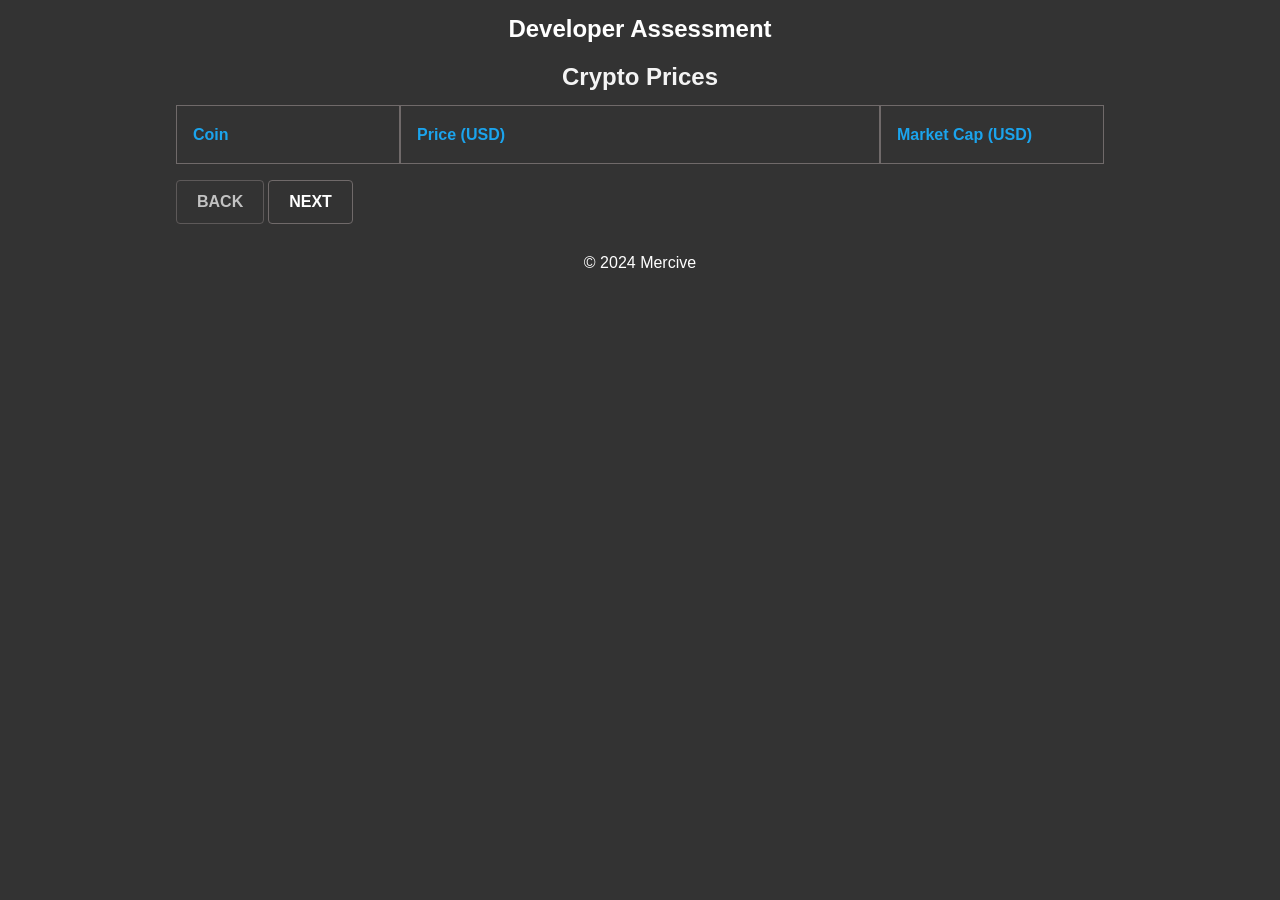
<file: exercises/CryptoPrices/src/index.html>
<!DOCTYPE html>
<html lang="en">
  <head>
    <meta charset="UTF-8" />
    <meta name="viewport" content="width=device-width, initial-scale=1.0" />
    <meta http-equiv="X-UA-Compatible" content="ie=edge" />
    <title>Developer Assessment</title>
    <!-- Link to the CSS file -->
    <link rel="stylesheet" href="styles.css" />
  </head>
  <body>
    <header>
      <h1>Developer Assessment</h1>
    </header>

    <main>
      <!-- Add your HTML content here -->
      <table id="crypto-table">
        <caption>Crypto Prices</caption>
        <thead>
          <tr>
            <th>Coin</th>
            <th>Price (USD)</th>
            <th>Market Cap (USD)</th>
          </tr>
        </thead>
        <tbody>
          <!-- Table rows will be injected here dynamically by JavaScript -->
        </tbody>
      </table>

      <!-- Pagination buttons -->
      <div id="pagination">
        <button id="back-btn" class="button" disabled>BACK</button>
        <button id="next-btn" class="button">NEXT</button>
      </div>
    </main>

    <footer>
      <p>&copy; 2024 Mercive</p>
    </footer>

    <!-- Link to the JavaScript file -->
    <script src="script.js"></script>
  </body>
</html>
</file>
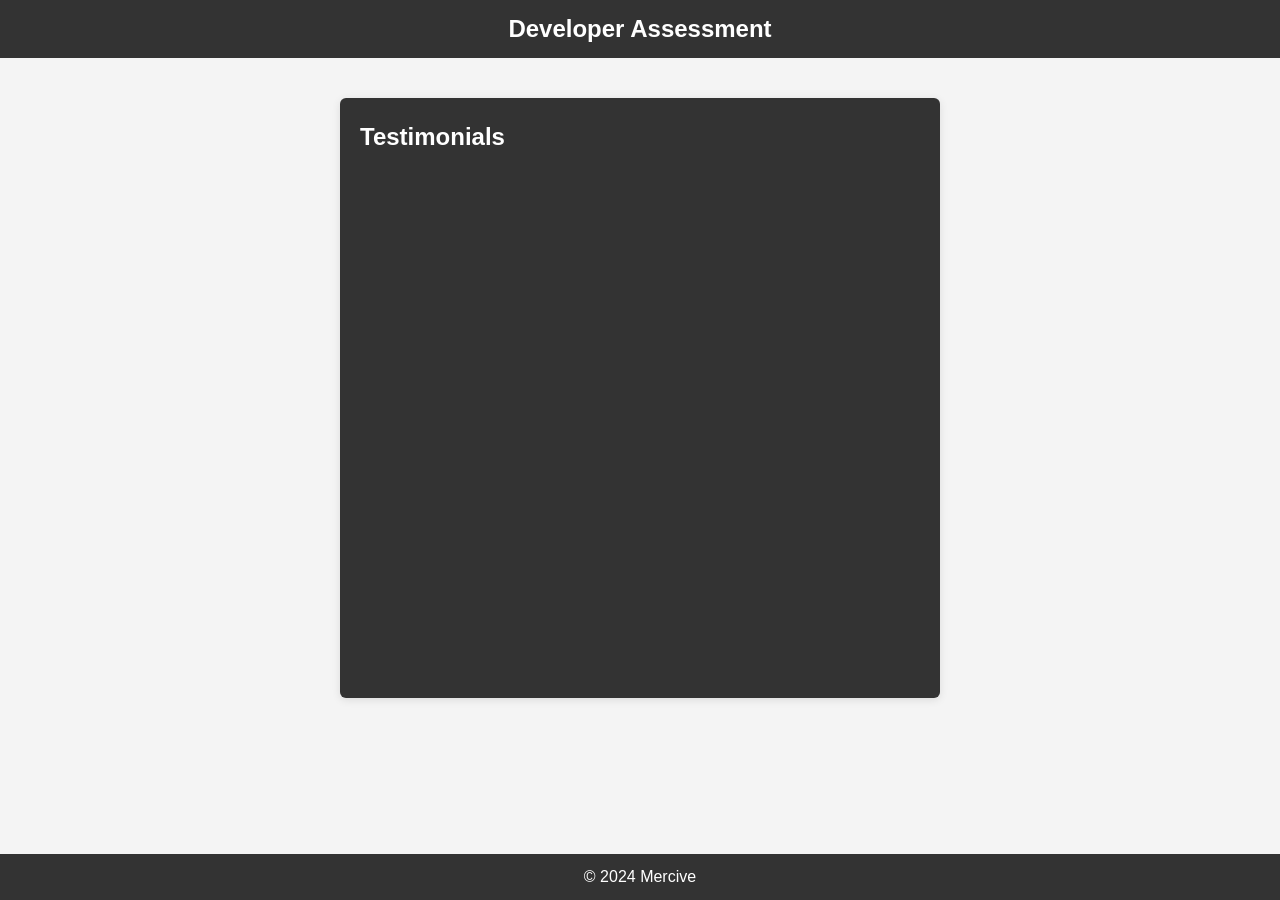
<file: exercises/InfiniteScroll/src/index.html>
<!DOCTYPE html>
<html lang="en">
<head>
    <meta charset="UTF-8">
    <meta name="viewport" content="width=device-width, initial-scale=1.0">
    <meta http-equiv="X-UA-Compatible" content="ie=edge">
    <title>Developer Assessment</title>
    <!-- Link to the CSS file -->
    <link rel="stylesheet" href="styles.css">
</head>
<body>

    <header>
        <h1>Developer Assessment</h1>
    </header>

    <main>
        <!-- Add your HTML content here -->
        <div id="testimonial-container">
            <h2>Testimonials</h2>  
        </div>
    </main>

    <footer>
        <p>&copy; 2024 Mercive</p>
    </footer>

    <!-- Link to the JavaScript file -->
    <script src="script.js"></script>
</body>
</html>
</file>
<file: exercises/CryptoPrices/src/styles.css>
/* Reset some default styles */
* {
  margin: 0;
  padding: 0;
  box-sizing: border-box;
}

body {
  font-family: Arial, sans-serif;
  line-height: 1.6;
  background-color: #333;
  color: #f4f4f4;
}

/* Basic layout styles */
header {
  background-color: #333;
  color: #fff;
  padding: 10px;
  text-align: center;
}

header h1 {
  font-size: 24px;
}

main {
  display: flex;
  flex-direction: column;
  align-items: center;
  justify-content: center;
  max-width: 60rem;
  margin: auto;
  padding: 0 1rem 0 1rem;
}

footer {
  background-color: #333;
  color: #fff;
  text-align: center;
  padding: 10px;
  position: sticky;
  bottom: 0;
  width: 100%;
}

/* Add your CSS below here */
/* Table container */
#crypto-table {
  width: 100%;
  border-spacing: 0;
  background-color: #333;
  margin-bottom: 1rem;
}

/* Caption styling */
#crypto-table caption {
  caption-side: top;
  font-size: 1.5rem;
  font-weight: bold;
  margin-bottom: 0.5rem;
}

/* Table headers and cells */
th, td {
  border: 1px solid #706a6a;
  text-align: left;
}

td {
  padding: 0.25rem 0.75rem;
}

th {
  padding: 1rem;
  color: #1ba4ed;
}

/* Set column widths to improve layout consistency */
th:nth-child(1), td:nth-child(1),
th:nth-child(3), td:nth-child(3) {
  width: 14rem;
}

th:nth-child(2), td:nth-child(2) {
  width: auto;
}

/* Pagination container and buttons */
#pagination {
  display: flex;
  width: 100%;
  justify-content: flex-start;
  gap: 0.25rem;
  margin-bottom: 1rem;
}

.button {
  background-color: transparent;
  color: white;
  border: 1px solid #706a6a;
  padding: 0.75rem 1.25rem;
  font-weight: bold;
  font-size: 1rem;
  cursor: pointer;
  border-radius: 0.25rem;
}

button:disabled {
  opacity: 0.7;
  cursor: not-allowed;
}

/* Coin-specific styling */
.coin-container {
  display: flex;
  align-items: center;
  gap: 0.75rem;
}

.coin-name-container {
  display: flex;
  flex-direction: column;
  overflow: hidden;
}

.coin-symbol {
  font-weight: bold;
  font-size: 1rem;
}

.coin-name {
  font-size: 0.9rem;
  color: #ccc;
  white-space: nowrap;
  overflow: hidden;
  text-overflow: ellipsis;
}

/* Price area */
.price-container {
  display: flex;
  justify-content: space-between;
  align-items: center;
}

.current-price {
  font-weight: bold;
  font-size: 1rem;
}

.high-low-group {
  display: flex;
}

.high-low {
  font-size: 0.9rem;
  font-weight: bold;
  padding: 0.5rem;
}

.high {
  background-color: #1b5e20;
  color: #38e03d;
  border-radius: 0.25rem 0 0 0.25rem;
}

.low {
  background-color: #771414a6;
  color: #ff0202;
  border-radius: 0 0.25rem 0.25rem 0;
}

/* Market Cap styling */
.market-cap {
  font-size: 1rem;
  font-weight: bold;
}

/* Tablet breakpoint: ≤ 768px */
@media (max-width: 768px) {
  th:nth-child(1),
  td:nth-child(1),
  th:nth-child(3),
  td:nth-child(3) {
    width: 10rem;
  }

  th {
    padding: 0.75rem;
    font-size: 1rem;
  }

  .coin-container {
    display: flex;
    flex-direction: row;
    align-items: center;
    gap: 0.75rem;
    min-height: 5rem;
    justify-content: flex-start;
  }

  .high-low {
    font-size: 1rem;
    padding: 0.25rem;
  }
}

/* Mobile breakpoint: ≤ 480px */
@media (max-width: 480px) {
  th, td {
    padding: 0.5rem;
  }

  th:nth-child(1),
  td:nth-child(1) {
    width: 4rem;
  }

  th:nth-child(3),
  td:nth-child(3) {
    width: 8rem;
    max-width: 8rem;
    min-width: 8rem;
  }

  .coin-name-container {
    flex-direction: column;
    align-items: center;
    width: 100%;
  }

  .coin-name {
    display: none;
  }

  .coin-container {
    flex-direction: column;
  }

  .coin-symbol {
    font-size: 0.75rem;
    text-overflow: ellipsis;
  }

  .price-container {
    flex-direction: column;
    align-items: flex-start;
    gap: 0.25rem;
  }

  .current-price {
    font-size: 0.75rem;
  }

  .high-low {
    font-size: 0.75rem;
    padding: 0.25rem;
  }

  .market-cap {
    font-size: 0.75rem;
  }

  .button {
    font-size: 0.75rem;
    padding: 0.5rem 1rem;
  }
}
</file>
<file: exercises/InfiniteScroll/src/styles.css>
/* Reset some default styles */
* {
  margin: 0;
  padding: 0;
  box-sizing: border-box;
}

body {
  font-family: Arial, sans-serif;
  line-height: 1.6;
  background-color: #f4f4f4;
  color: #333;
}

/* Basic layout styles */
header {
  background-color: #333;
  color: #fff;
  padding: 10px;
  text-align: center;
}

header h1 {
  font-size: 24px;
}

main {
  display: flex;
  justify-content: center;
  margin: 40px auto;
}

footer {
  background-color: #333;
  color: #fff;
  text-align: center;
  padding: 10px;
  position: absolute;
  bottom: 0;
  width: 100%;
}

/* Add your CSS below here */
#testimonial-container {
  width: 100%;
  max-width: 600px;
  height: 600px;
  overflow-y: auto;
  background-color: #333;
  border-radius: 6px;
  box-shadow: 0 2px 8px rgba(0, 0, 0, 0.1);
  padding: 20px;
}

/* Individual testimonial items */
h2 {
  display: flex;
  width: 100%;
  justify-content: left;
  text-align: left;
  color: #fff;
  font-weight: bold;
  font-size: 1.5rem;
  margin-bottom: 0.75rem;
}

.testimonial {
  display: flex;
  gap: 1rem;
  margin-bottom: 1rem;
  border-left: #7ca3fc solid 0.25rem;
  border-radius: 0.5rem;
  padding: 1rem;
  background-color: #454444;
  color: #fff;
}

.testimonial:last-child {
  margin-bottom: 0rem;
}

.content {
  display: flex;
  flex-direction: column;
}

.name {
  font-size: 1.25rem;
  font-weight: bold;
  color: #fff;
}

.message {
    font-size: 1rem;
    color: #fff;
}

.image {
    width: 4.5rem;
    height: 4.5rem;
    object-fit: cover;
    aspect-ratio: 1 / 1;
    border-radius: 50%;
}

@media (max-width: 768px) {
    main{
       margin: 2rem 1rem auto; 
    }
}

@media (max-width: 480px) {
    main{
       margin: 2rem 1rem auto; 
    }
}
</file>
